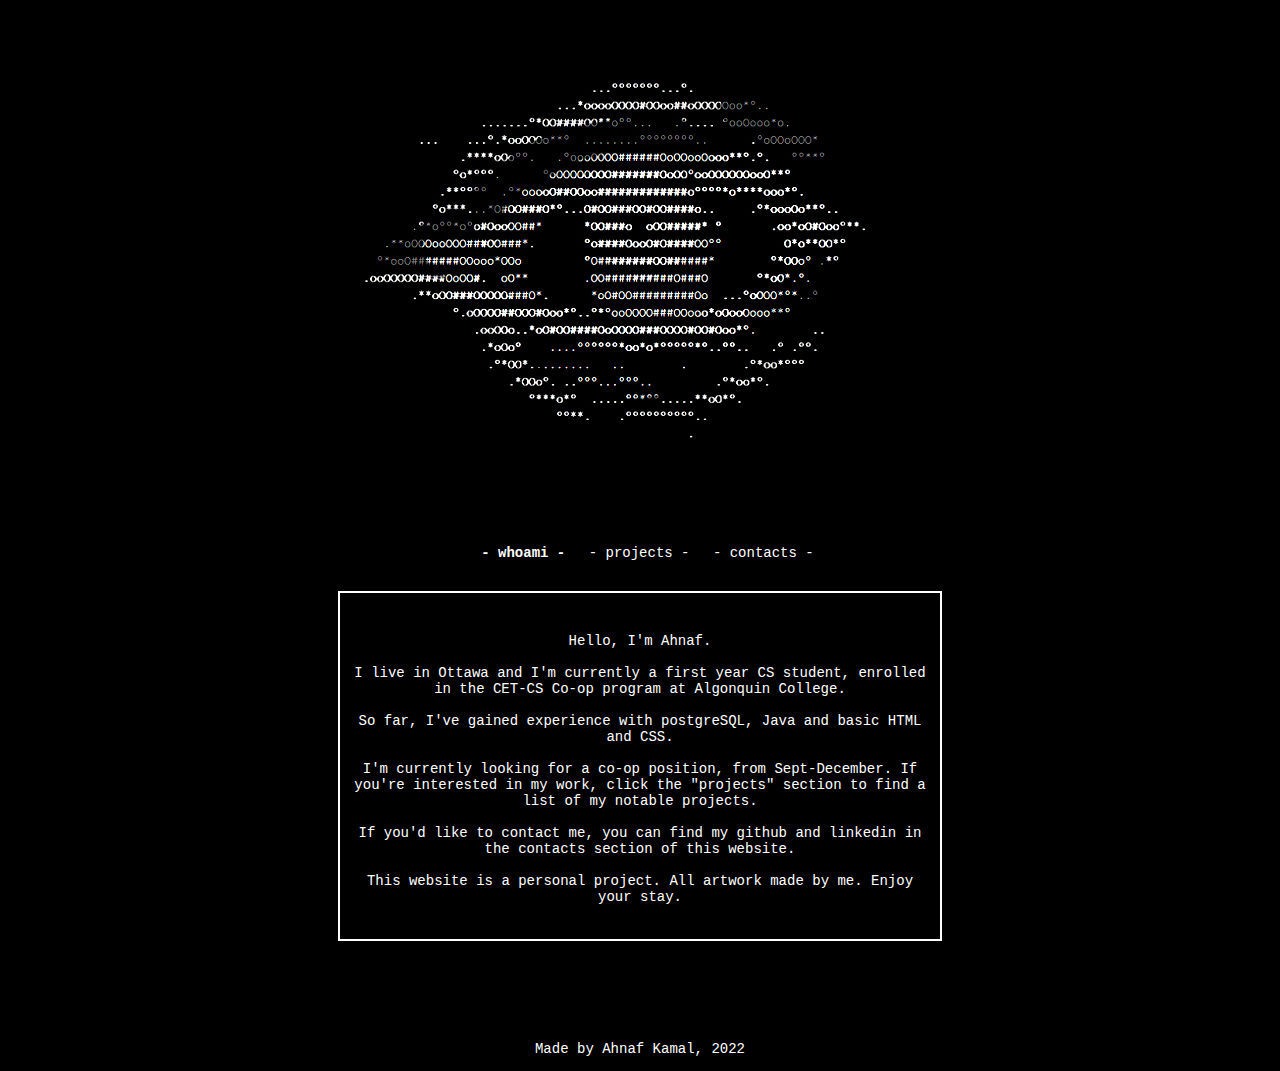
<file: index.html>
<!DOCTYPE html>
<html lang="en" dir="ltr" translate="no">
  <head>
    <meta charset="utf-8">
    <link rel="stylesheet" href="./css/index.css"
  </head>

  <body>

    <!--- Div for header -->
    <header>
      <div class="eyeImage" >
        <img src="images/eyeHeader.jpg" alt="eye">
      </div>
    </header>


    <header>
      <!--- Div for navigation bar -->
      <div class = "nav">
        <nav>
          <!-- Content list for the nav bar -->
          <ul class = "content">
            <li><a href="index.html"><strong>- whoami -</strong></a></li>
            <li><a href="projects.html">- projects -</a></li>
            <li><a href="contacts.html">- contacts -</a></li>
          </ul>
        </nav>
      </div>

    </header>
    <!--- Div for whoami section -->
    <div class = "whoami">
      <!-- Div for the text section-->
      <div class = "introTextContainer">
        <!--- Div for the text -->
        <div class = "introText">
          <p>
            <br>Hello, I'm Ahnaf. </br>
            <br>I live in Ottawa and I'm currently a first year CS student, enrolled in the CET-CS Co-op program at Algonquin College. </br>
            <br>So far, I've gained experience with postgreSQL, Java and basic HTML and CSS.</br>

            <br>I'm currently looking for a co-op position, from Sept-December.
            If you're interested in my work, click the "projects" section to find a list of my notable projects.
           </br>

            <br>If you'd like to contact me, you can find my github and linkedin in the contacts section of this website.</br>
            <br>This website is a personal project. All artwork made by me. Enjoy your stay.</br>

          </p>
        </div>

    </div>
  </div>

  <!--- Div for footer -->
  <footer>
    <p>Made by Ahnaf Kamal, 2022</p>
  </footer>

  </body>
</html>
</file>
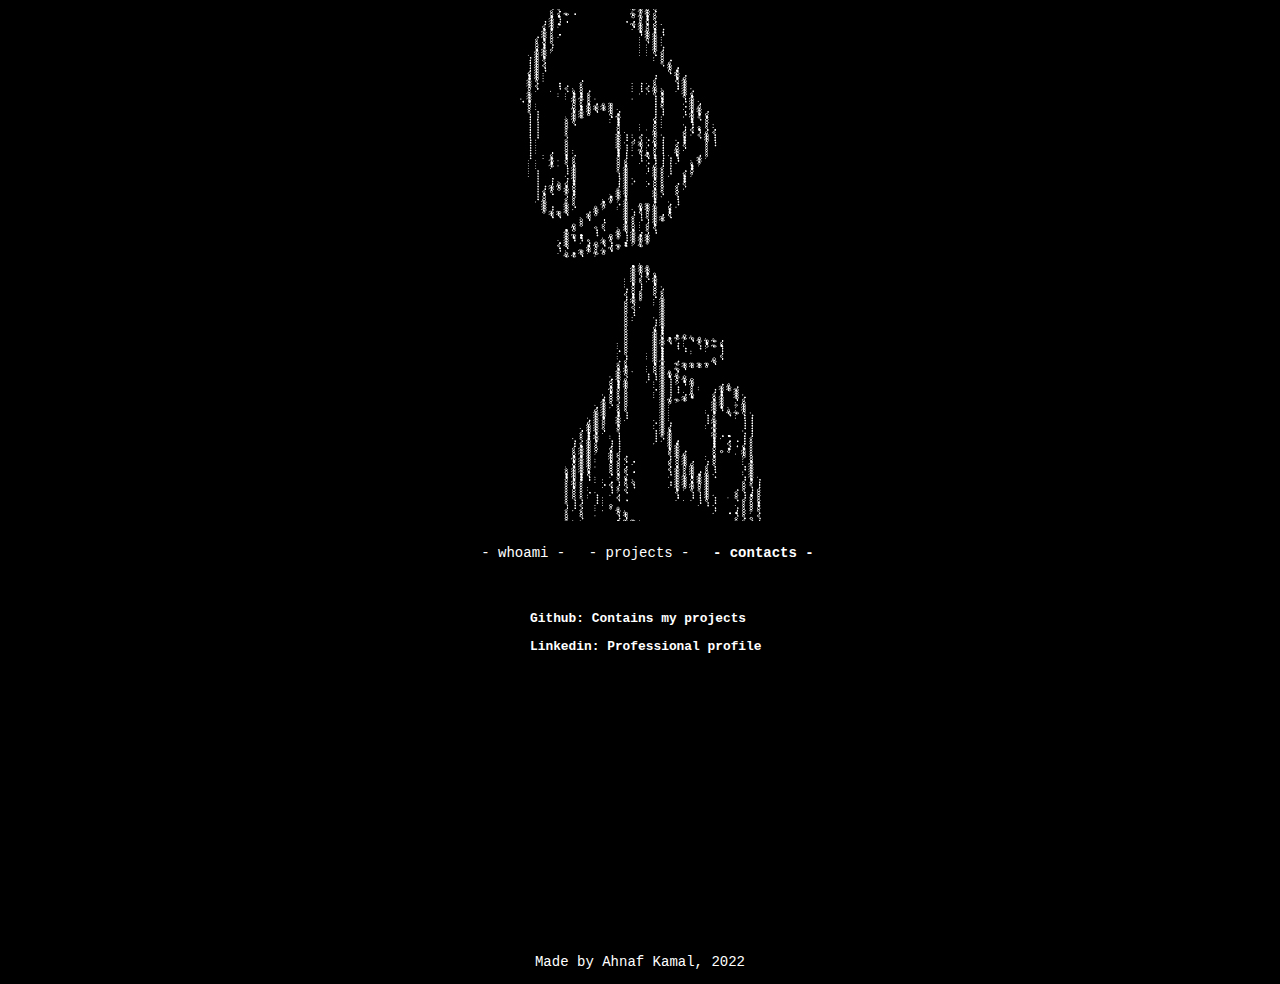
<file: contacts.html>
<!DOCTYPE html>
<html lang="en" dir="ltr">
  <head>
    <meta charset="utf-8">
    <link rel="stylesheet" href="./css/contacts.css"
  </head>

  <body>

    <!--- Div for header -->
    <div class = "contactHeader">
      <img src="images/handHeader.jpg" class =  "contactheader">
    </div>
 
    <header>
      <!--- Div for navigation bar -->
      <div class = "nav">
        <nav>
          <!-- Content list for the nav bar -->
          <ul class = "content">
            <li><a href="index.html">- whoami -</a></li>
            <li><a href="projects.html">- projects -</a></li>
            <li><a href="contacts.html"><strong>- contacts -</strong></a></li>
          </ul>
        </nav>
      </div>
    </header>

    <!--- Div for contact -->
    <div class = "contactInfo">
      <ul>
        <li><a href="https://github.com/AhnafTK"><h3>Github: Contains my projects</h3></a></li>
        <li><a href="https://www.linkedin.com/in/ahnaf-kamal-122b1a221/"><h3>Linkedin: Professional profile</h3></a></li>
    </ul>
    </div>

    <!--- Div for footer -->
    <footer>  
      <p>Made by Ahnaf Kamal, 2022</p>
    </footer>

  </body>
</html>
</file>
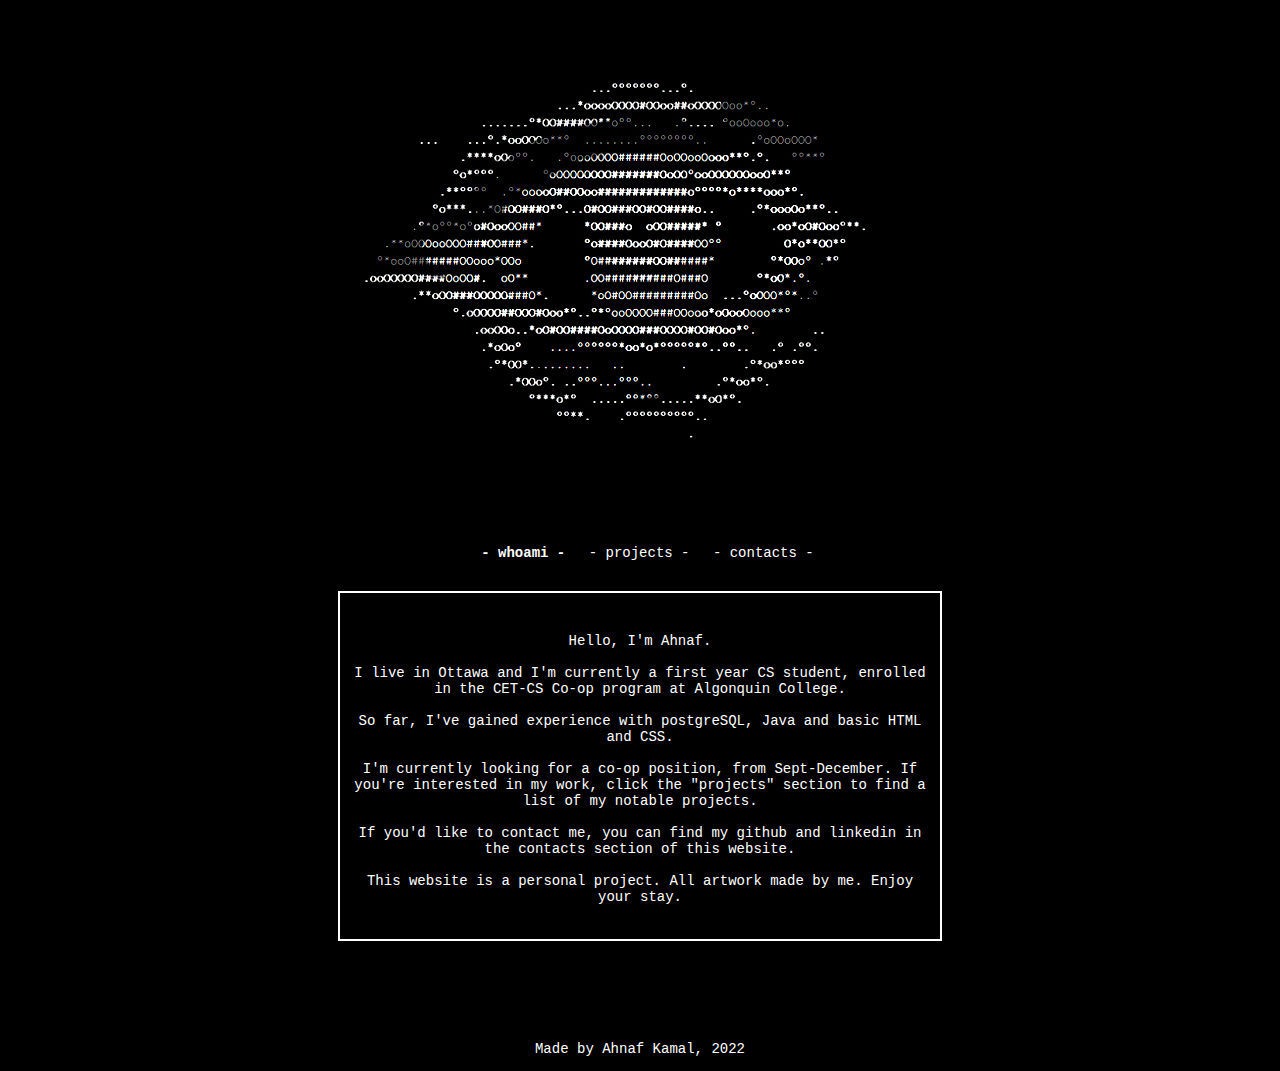
<file: homepage.html>
<!DOCTYPE html>
<html lang="en" dir="ltr" translate="no">
  <head>
    <meta charset="utf-8">
    <link rel="stylesheet" href="./css/homepage.css"
  </head> 

  <body>
    
    <!--- Div for header -->
    <header>
      <div class="eyeImage" >
        <img src="images/eyeHeader.jpg" alt="eye">
      </div>
    </header>


    <header>
      <!--- Div for navigation bar -->
      <div class = "nav">
        <nav>
          <!-- Content list for the nav bar -->
          <ul class = "content">
            <li><a href="homepage.html"><strong>- whoami -</strong></a></li>
            <li><a href="projects.html">- projects -</a></li>
            <li><a href="contacts.html">- contacts -</a></li>
          </ul>
        </nav>
      </div>

    </header>
    <!--- Div for whoami section -->
    <div class = "whoami">
      <!-- Div for the text section-->
      <div class = "introTextContainer">
        <!--- Div for the text -->
        <div class = "introText">
          <p>
            <br>Hello, I'm Ahnaf. </br>
            <br>I live in Ottawa and I'm currently a first year CS student, enrolled in the CET-CS Co-op program at Algonquin College. </br>
            <br>So far, I've gained experience with postgreSQL, Java and basic HTML and CSS.</br>

            <br>I'm currently looking for a co-op position, from Sept-December.
            If you're interested in my work, click the "projects" section to find a list of my notable projects.
           </br>
            
            <br>If you'd like to contact me, you can find my github and linkedin in the contacts section of this website.</br>
            <br>This website is a personal project. All artwork made by me. Enjoy your stay.</br>
            
          </p>
        </div>
      
    </div>
  </div>

  <!--- Div for footer -->
  <footer>  
    <p>Made by Ahnaf Kamal, 2022</p>
  </footer>

  </body>
</html>
</file>
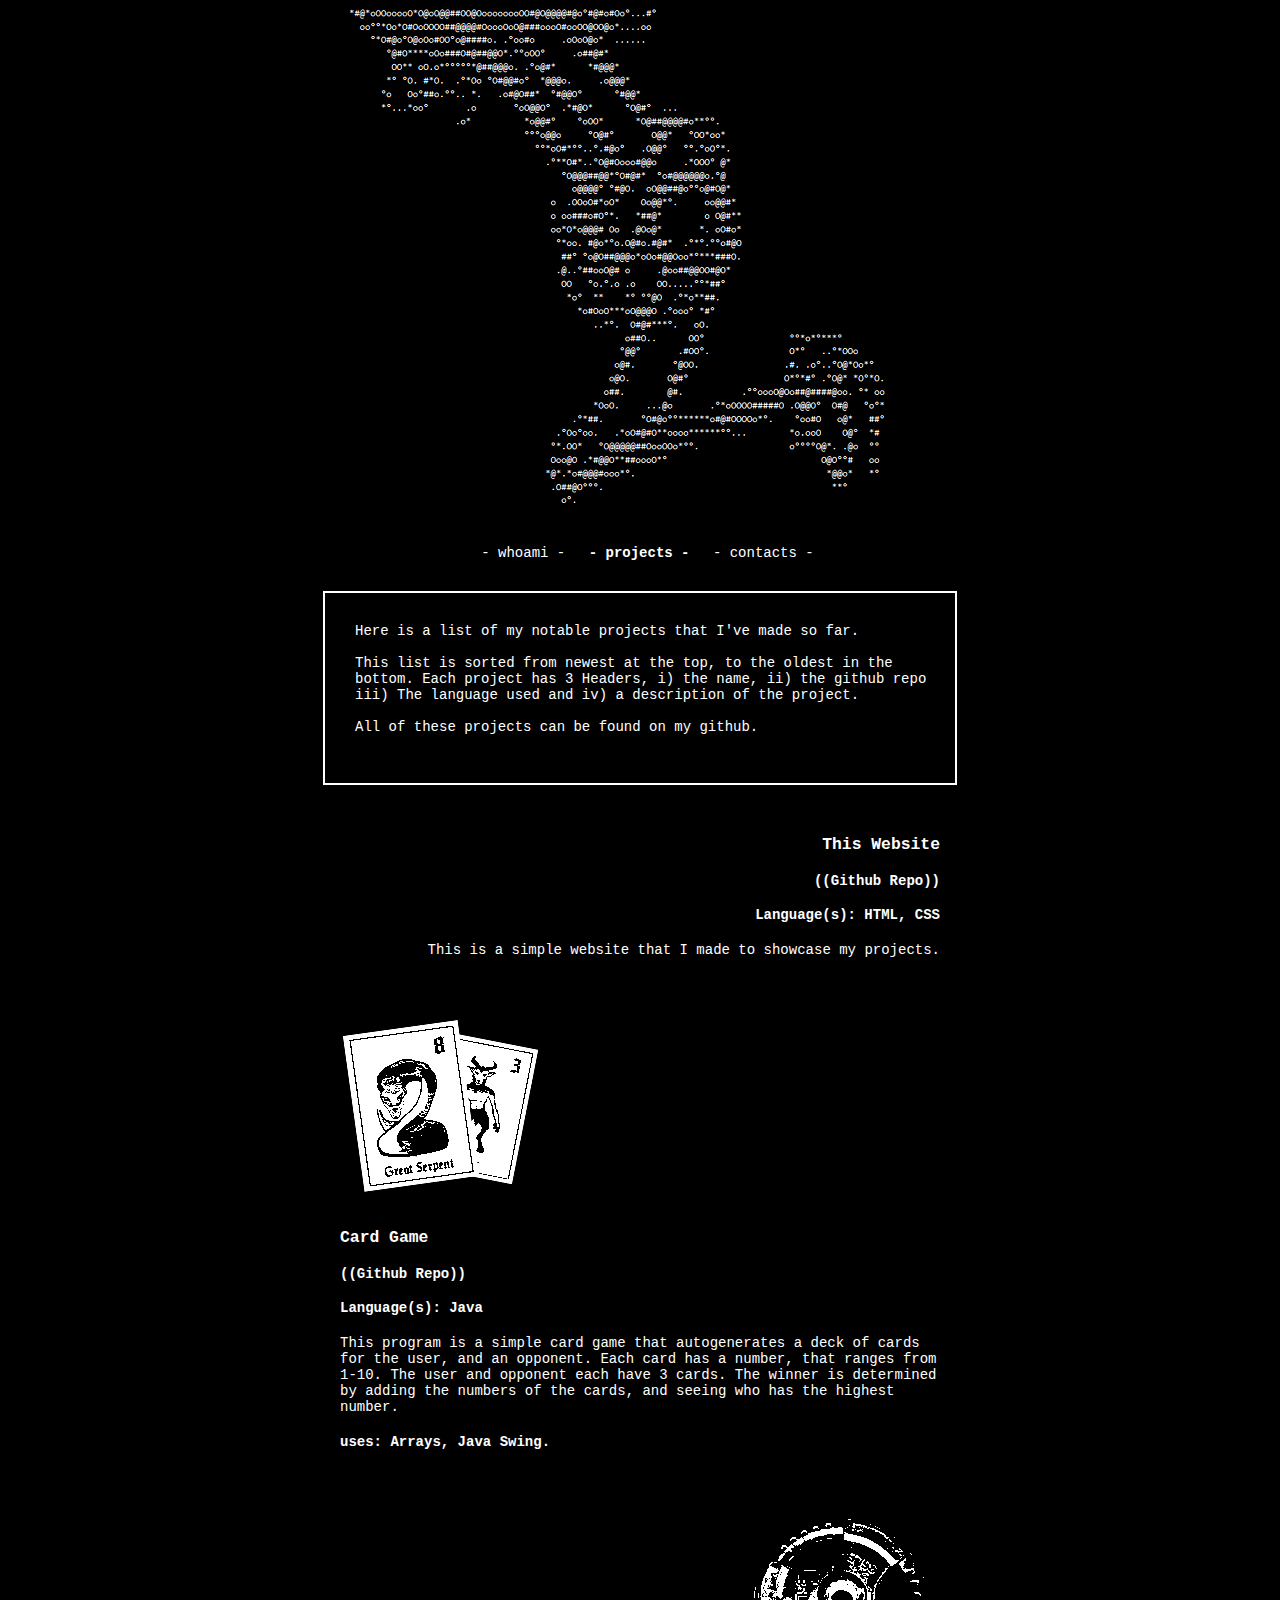
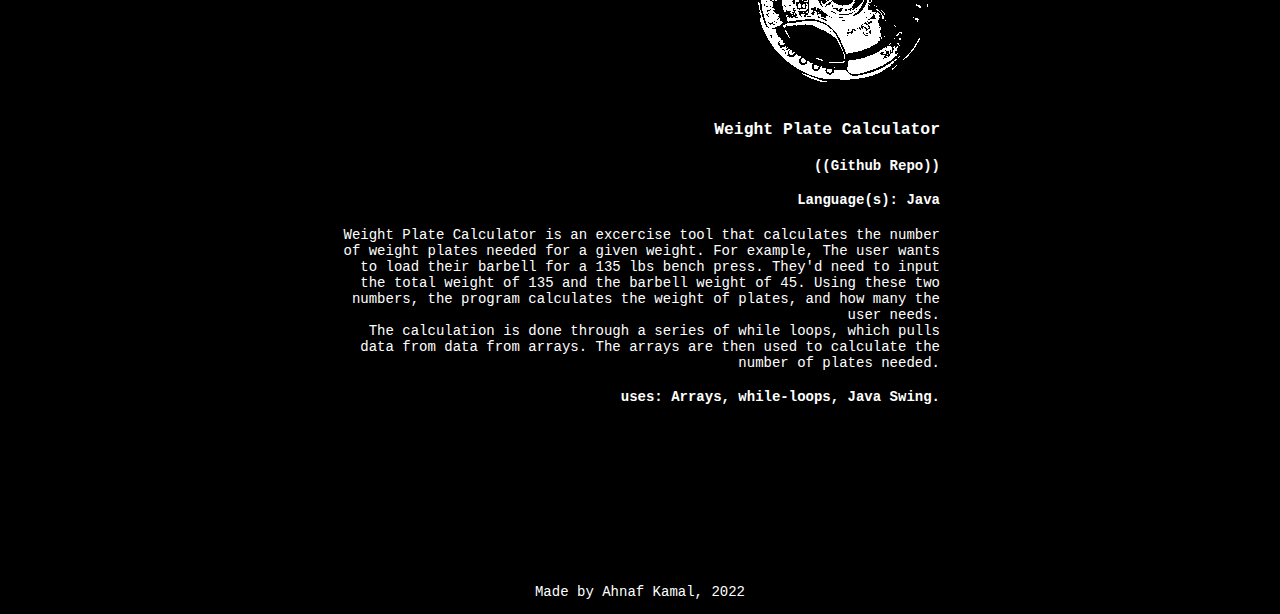
<file: projects.html>
<!DOCTYPE html>
<html lang="en" dir="ltr">
  <head>
    <meta charset="utf-8">
    <link rel="stylesheet" href="./css/projects.css"
  </head>

  <body>

    <!--- Div for header -->
      <div class = "projectHeader">
        <img src="images/projects1.jpg" class = "ProjectHeader">
      </div>
  
    <header>
      <!--- Div for navigation bar -->
      <div class = "nav">
        <nav>
          <!-- Content list for the nav bar -->
          <ul class = "content">
            <li><a href="index.html">- whoami -</a></li>
            <li><a href="projects.html"><strong>- projects -</strong></a></li>
            <li><a href="contacts.html">- contacts -</a></li>
          </ul>
        </nav>
      </div>

    </header>
    <!--- Div for introduction section -->
    <div class = "introduction">
      <!--- Div for introduction text section -->
      <div class = "introTextContainer">
        <!--- Div for introduction text -->
        <div class = "introText">
          <p>
            <br>Here is a list of my notable projects that I've made so far.</br> 
            <br>This list is sorted from newest at the top, to the oldest in the bottom.
            Each project has 3 Headers, i) the name, ii) the github repo  iii) The language used and iv) a description of the project.
            </br> 
            <br>All of these projects can be found on my github.</br>
            <br></br> 
          </p>
        </div>
    </div>

    <!--- Div for website project section -->
    <div class = "website">
      <div class = "websiteHeader">
        <h3>This Website</h3>
        <h4><a href="https://github.com/AhnafTK/PersonalWebsite">((Github Repo))</a></h4>
        <h4>Language(s): HTML, CSS </h4>
      </div>
      <p>
        This is a simple website that I made to showcase my projects.
      </p>
    </div>

    <!--- Div for card game project section -->
    <div class = "cardGame">
      <div class = "cardGameHeader">
        <!--- Div for card game header -->
        <div class="cardHeader" >
          <img src="images/cardGameHeader.png">
        </div>
        <h3>Card Game</h3>
        <h4><a href="https://github.com/AhnafTK/BattleForMistyValley-CardGame-">((Github Repo))</a></h4>
        <h4>Language(s): Java </h4>
      </div>
      <p>
        This program is a simple card game that autogenerates a deck of cards for the user, and an opponent.
        Each card has a number, that ranges from 1-10. The user and opponent each have 3 cards. The winner 
        is determined by adding the numbers of the cards, and seeing who has the highest number.
        <h4>uses: Arrays, Java Swing. </h4> 
      </p>
    </div>

    <!--- Div for weight plate calculator project section -->
    <div class = "weightPlateCalculator">
      <div class = "wpcHeader">
        <!--- Div for weight plate calculator header -->
        <div class="plateHeader" >
          <img src="images/plate.png">
        </div>
        <h3>Weight Plate Calculator</h3>
        <h4><a href="https://github.com/AhnafTK/WeightPlateCalculator">((Github Repo))</a></h4>        <h4>Language(s): Java </h4>
      </div>
      <p>
        Weight Plate Calculator is an excercise tool that calculates the number of
        weight plates needed for a given weight. For example, The user wants to load
        their barbell for a 135 lbs bench press. They'd need to input the total weight
        of 135 and the barbell weight of 45. Using these two numbers, the program
        calculates the weight of plates, and how many the user needs.
        <br> The calculation is done through a series of while loops, which pulls data from
        data from arrays. The arrays are then used to calculate the number of plates needed.
        <h4>  uses: Arrays, while-loops, Java Swing. </h4>
        <br>
      </p>
    </div>

    <!--- Div for footer -->
    <footer>  
      <p>Made by Ahnaf Kamal, 2022</p>
    </footer>
    
  </body>
</html>
</file>
<file: css/index.css>
/* For the body */
body{
  background-color: rgb(0, 0, 0);
  align-items: center;
  font-family: 'Courier New', Courier, monospace;
  font-size: 14px;
  overflow-y: scroll;
}

/* For the ul in the nav*/
nav > ul{
  margin: 0;
  padding: 0;
}

/* For the nav */
nav{
  float: middle;
}

/* For the lists in the nav bar*/
nav > ul > li{
  display: inline-block;
  margin-left: 15px;
  padding-top: 15px;
}

/* For the nav bar */
.nav{
  padding-top: 5px;
}

/* For the content div */
.content {
  max-width: fit-content;
  margin-left: auto;
  margin-right: auto;
}

/* For the a elements in the lists in the content section*/
.content > li > a {
  text-decoration: none;
  color: white;
}

/* For the container that contains the intro text */
.introTextContainer{
  margin-top: 30px;
  margin-left: auto;
  margin-right: auto;
  min-width: auto;
  max-width: 600px;
  padding-bottom: 10px;
  border: 2px solid white;
}

/* For the text in the intro section*/
.introText{
  padding: 10px;
  text-align: center;
  color: white;
}

/* For the eye image*/
.eyeImage{
  text-align: center;
  min-width: fit-content;
  margin-left: auto;
  margin-right: auto;
}
/* For the footer*/
footer{
  text-align: center;
  margin-left:auto;
  margin-right:auto;
  margin-top: 100px;
  color:white;
}
</file>
<file: css/contacts.css>
/* For the body */
body{
  background-color: rgb(0, 0, 0);
  align-items: center;
  font-family: 'Courier New', Courier, monospace;
  font-size: 14px;
  overflow-y: scroll;
}

/*For the Nav bar, padding and margin, no list style*/
nav > ul{
  margin: 0;
  padding: 0;
  list-style: none;
}

/*For nav bar, makes it so the links are beside each other*/
nav li{
  display: inline-block;
  margin-left: 15px;
  padding-top: 15px;
}

/*For nav bar, padding*/
.nav{
  padding-top: 5px;
}

/*For nav bar, centers it*/
.content {
  max-width: fit-content;
  margin-left: auto;
  margin-right: auto;
}

/*For nav bar, makes the links white, no text decoration*/
.content > li > a {
  text-decoration: none;
  color: white;
}

.contactInfo{
  margin-top: 50px;
  margin-left: auto;
  margin-right: auto;
  max-width: 300px;
}
.contactInfo > ul > li{
  list-style: none;
}

.contactInfo > ul > li > a{
  font-size: 11px;
  text-decoration: none;
  color: white;
}

.contactHeader{
  min-width: fit-content;
  max-width:max-content;
  margin-left: auto;
  margin-right: auto;
}

/*For the footer*/
footer{
  text-align: center;
  margin-left:auto;
  margin-right:auto;
  margin-top:300px;
  color:white;
}
</file>
<file: css/homepage.css>
/* For the body */
body{
  background-color: rgb(0, 0, 0);
  align-items: center;
  font-family: 'Courier New', Courier, monospace;
  font-size: 14px;
  overflow-y: scroll;
}

/* For the ul in the nav*/
nav > ul{
  margin: 0;
  padding: 0;
}

/* For the nav */
nav{
  float: middle;
}

/* For the lists in the nav bar*/
nav > ul > li{
  display: inline-block;
  margin-left: 15px;
  padding-top: 15px;
}

/* For the nav bar */
.nav{
  padding-top: 5px;
}

/* For the content div */
.content {
  max-width: fit-content;
  margin-left: auto;
  margin-right: auto;
}

/* For the a elements in the lists in the content section*/
.content > li > a {
  text-decoration: none;
  color: white;
}

/* For the container that contains the intro text */
.introTextContainer{
  margin-top: 30px;
  margin-left: auto;
  margin-right: auto;
  min-width: auto;
  max-width: 600px;
  padding-bottom: 10px;
  border: 2px solid white;
}

/* For the text in the intro section*/
.introText{
  padding: 10px;
  text-align: center;
  color: white;
}

/* For the eye image*/
.eyeImage{
  text-align: center;
  min-width: fit-content;
  margin-left: auto;
  margin-right: auto;
}
/* For the footer*/
footer{
  text-align: center;
  margin-left:auto;
  margin-right:auto;
  margin-top: 100px;
  color:white;
}
</file>
<file: css/projects.css>
/* For the body */
body{
  background-color: rgb(0, 0, 0);
  align-items: center;
  font-family: 'Courier New', Courier, monospace;
  font-size: 14px;
}

/*For the Nav bar, padding and margin, no list style*/
nav > ul{
  margin: 0;
  padding: 0;
  list-style: none;
}

/*For nav bar, makes it so the links are beside each other*/
nav li{
  display: inline-block;
  margin-left: 15px;
  padding-top: 15px;
}

/*For nav bar, padding*/
.nav{
  padding-top: 5px;
}

/*For nav bar, centers it*/
.content {
  max-width: fit-content;
  margin-left: auto;
  margin-right: auto;
}

/*For nav bar, makes the links white, no text decoration*/
.content > li > a {
  text-decoration: none;
  color: white;
}

/*For the project image header*/
.projectHeader{
  min-width: fit-content;
  max-width:max-content;
  margin-left: auto;
  margin-right: auto;
}

.introTextContainer{
  margin-top: 30px;
  margin-bottom: 30px;
  margin-left: auto;
  margin-right: auto;
  min-width: auto;
  max-width: 600px;
  max-height: 160px;
  padding-left: 30px;
  padding-bottom: 30px;
  border: 2px solid white;
  
}

/*For the intro text. Makes the text white*/
.introText{
  color: white;
}

/*For the weight plate calculator section*/
.weightPlateCalculator{
  margin-left: auto;
  margin-right: auto;
  text-align: right;
  margin-top: 50px;
  min-width: auto;
  max-width: 600px;
  max-height: 600px;
  color: white;
}

/*For the weight plate calculator header*/
.wpcHeader{
  font-weight: bold;
}

.cardGame{
  margin-right:auto;
  margin-left: auto;
  margin-top: 50px;
  min-width: auto;
  max-width: 600px;
  max-height: 600px;
  color: white;
}

.website{
  text-align: right;
  margin-right:auto;
  margin-left: auto;
  margin-top: 50px;
  min-width: auto;
  max-width: 600px;
  max-height: 600px;
  color: white;
}

.websiteHeader > h4 > a{
  text-decoration: none;
  color: white;
}
.cardGameHeader > h4 > a{
  text-decoration: none;
  color: white;
}
.wpcHeader > h4 > a{
  text-decoration: none;
  color: white;
}

/*For the footer*/
footer{
  padding-top:30px;
  text-align: center;
  margin-left:auto;
  margin-right:auto;
  margin-top: 100px;
  color:white;
}
</file>
